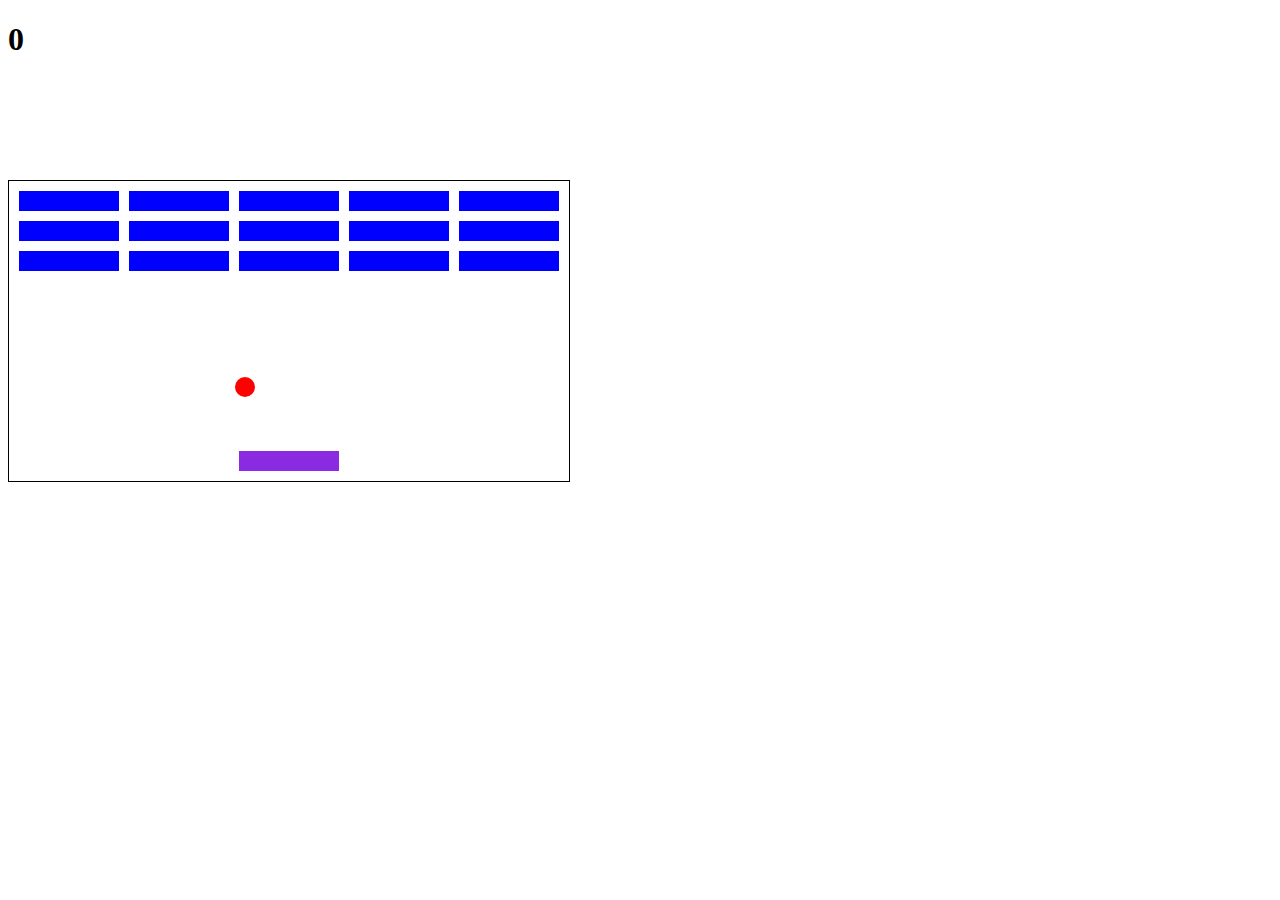
<file: Breakout/index.html>
<!DOCTYPE html>
<html>
<head>
    <meta charset="utf-8" />
    <title>2D Breakout Game</title>
    <link rel="stylesheet" href="styles.css">
</head>
<body>
<h1 id="score">0</h1>
<div class="grid"></div>

<script src="app.js"></script>
</body>
</html>
</file>
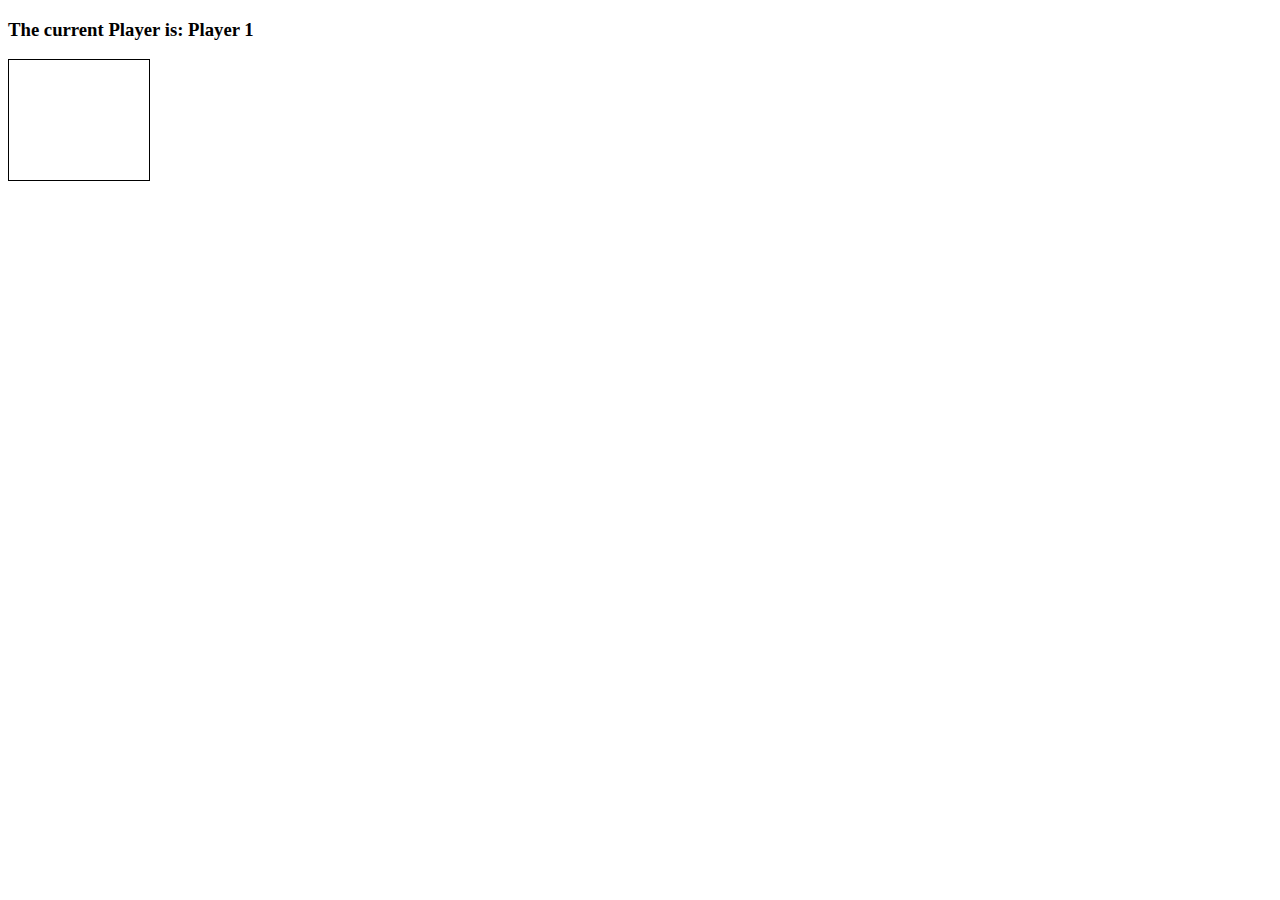
<file: Connect Four/index.html>
<!doctype html>

<html lang="en">
<head>
  <meta charset="utf-8">
  <title>Connect Four</title>
  <link rel="stylesheet" href="style.css">
  <script src="app.js" charset="utf-8"></script>
</head>
<body>
  <h3>The current Player is: Player <span id="current-player">1</span></h3>
  <h3 id="result"></h3>

  <div class="grid">
    <div></div>
    <div></div>
    <div></div>
    <div></div>
    <div></div>
    <div></div>
    <div></div>
    <div></div>
    <div></div>
    <div></div>
    <div></div>
    <div></div>
    <div></div>
    <div></div>
    <div></div>
    <div></div>
    <div></div>
    <div></div>
    <div></div>
    <div></div>
    <div></div>
    <div></div>
    <div></div>
    <div></div>
    <div></div>
    <div></div>
    <div></div>
    <div></div>
    <div></div>
    <div></div>
    <div></div>
    <div></div>
    <div></div>
    <div></div>
    <div></div>
    <div></div>
    <div></div>
    <div></div>
    <div></div>
    <div></div>
    <div></div>
    <div></div>
    <div class="taken"></div>
    <div class="taken"></div>
    <div class="taken"></div>
    <div class="taken"></div>
    <div class="taken"></div>
    <div class="taken"></div>
    <div class="taken"></div>
  </div>

</body>
</html>
</file>
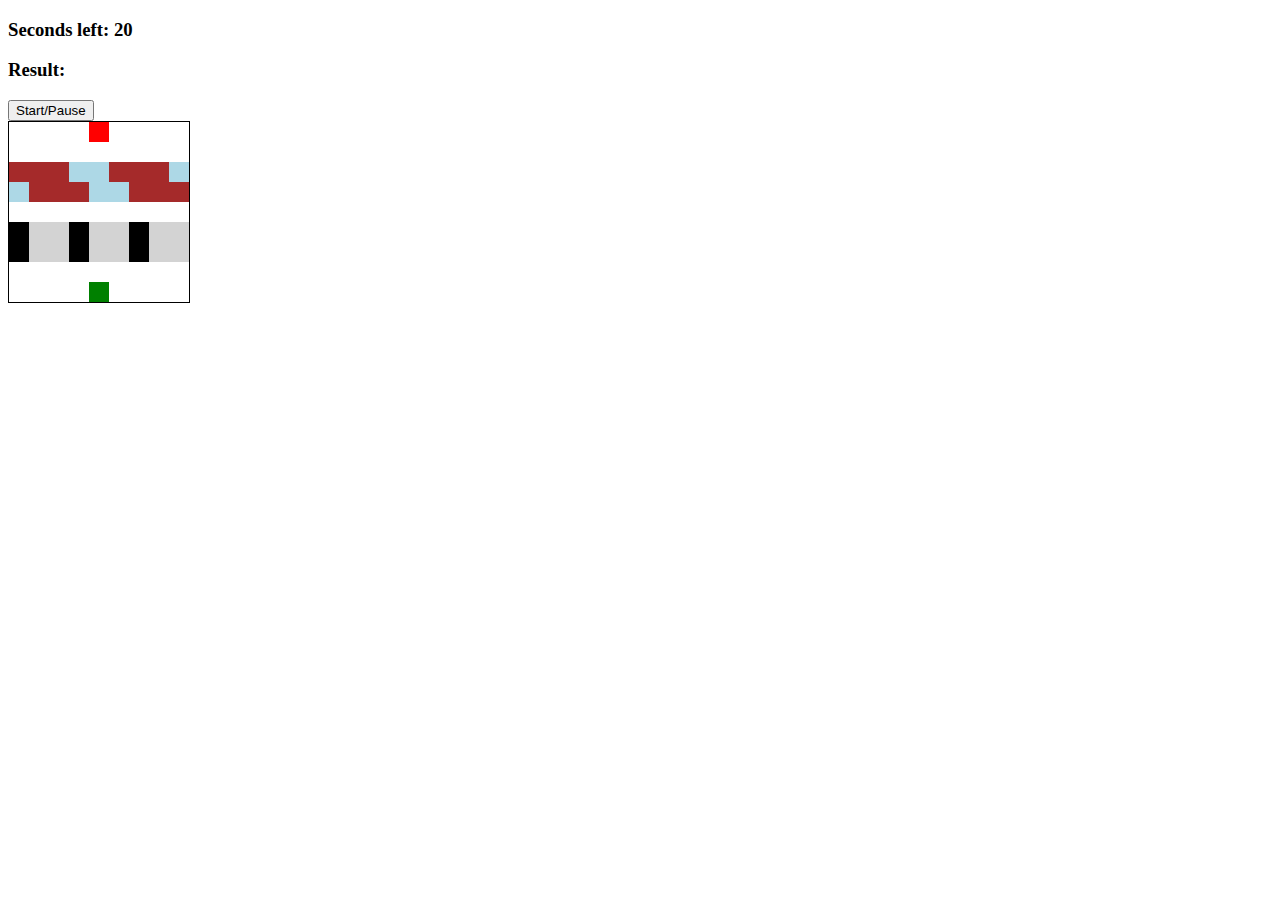
<file: Frogger/index.html>
<!DOCTYPE html>
<html lang="en">
<head>
    <meta charset="UTF-8">
    <title>Frogger</title>
    <link rel="stylesheet" type="text/css" href="styles.css">
</head>
<body>

    <h3>Seconds left: <span id="time-left">20</span></h3>
    <h3>Result: <span id="result"></span></h3>

    <button id="start-pause-button">Start/Pause</button>

    <div class="grid">
        <div></div>
        <div></div>
        <div></div>
        <div></div>
        <div class="ending-block"></div>
        <div></div>
        <div></div>
        <div></div>
        <div></div>
        <div></div>
        <div></div>
        <div></div>
        <div></div>
        <div></div>
        <div></div>
        <div></div>
        <div></div>
        <div></div>
        <div class="log-left l1"></div>
        <div class="log-left l2"></div>
        <div class="log-left l3"></div>
        <div class="log-left l4"></div>
        <div class="log-left l5"></div>
        <div class="log-left l1"></div>
        <div class="log-left l2"></div>
        <div class="log-left l3"></div>
        <div class="log-left l4"></div>
        <div class="log-right l5"></div>
        <div class="log-right l1"></div>
        <div class="log-right l2"></div>
        <div class="log-right l3"></div>
        <div class="log-right l4"></div>
        <div class="log-right l5"></div>
        <div class="log-right l1"></div>
        <div class="log-right l2"></div>
        <div class="log-right l3"></div>
        <div></div>
        <div></div>
        <div></div>
        <div></div>
        <div></div>
        <div></div>
        <div></div>
        <div></div>
        <div></div>
        <div class="car-left c1"></div>
        <div class="car-left c2"></div>
        <div class="car-left c3"></div>
        <div class="car-left c1"></div>
        <div class="car-left c2"></div>
        <div class="car-left c3"></div>
        <div class="car-left c1"></div>
        <div class="car-left c2"></div>
        <div class="car-left c3"></div>
        <div class="car-right c1"></div>
        <div class="car-right c2"></div>
        <div class="car-right c3"></div>
        <div class="car-right c1"></div>
        <div class="car-right c2"></div>
        <div class="car-right c3"></div>
        <div class="car-right c1"></div>
        <div class="car-right c2"></div>
        <div class="car-right c3"></div>
        <div></div>
        <div></div>
        <div></div>
        <div></div>
        <div></div>
        <div></div>
        <div></div>
        <div></div>
        <div></div>
        <div></div>
        <div></div>
        <div></div>
        <div></div>
        <div class="starting-block frog"></div>
        <div></div>
        <div></div>
        <div></div>
        <div></div>
    </div>

    <script src="app.js"></script>
</body>
</html>
</file>
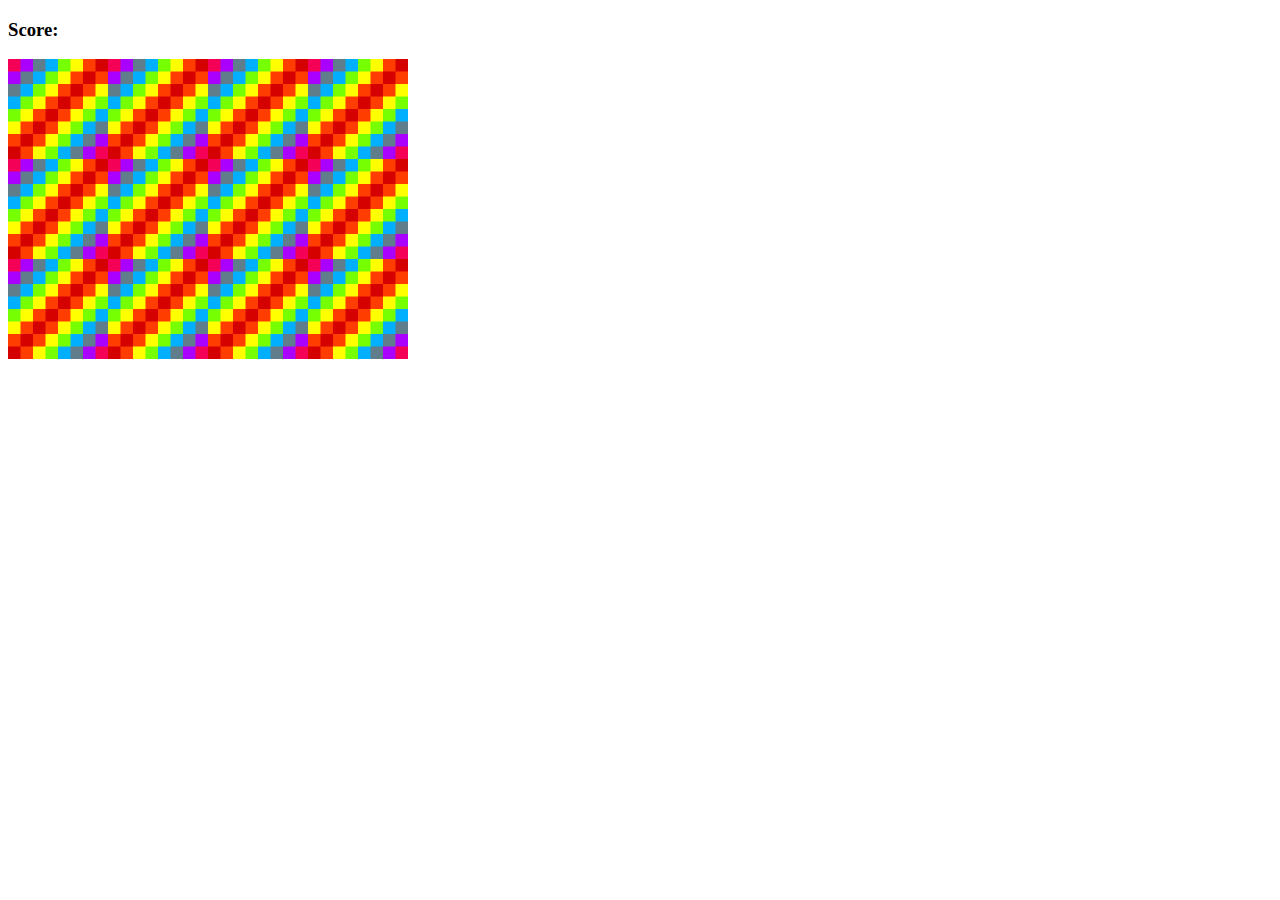
<file: Memory game/index.html>
<!DOCTYPE html>
<html lang="en" dir="ltr">
<head>
  <meta charset="UTF-8">
  <title>Memory Game</title>
  <link rel="stylesheet" href="style.css"></link>
  <script src="app.js" charset="utf-8"></script>
</head>
<body>

  <h3>Score:<span id="result"></span></h3>

  <div class="grid">
  </div>

</body>
</html>
</file>
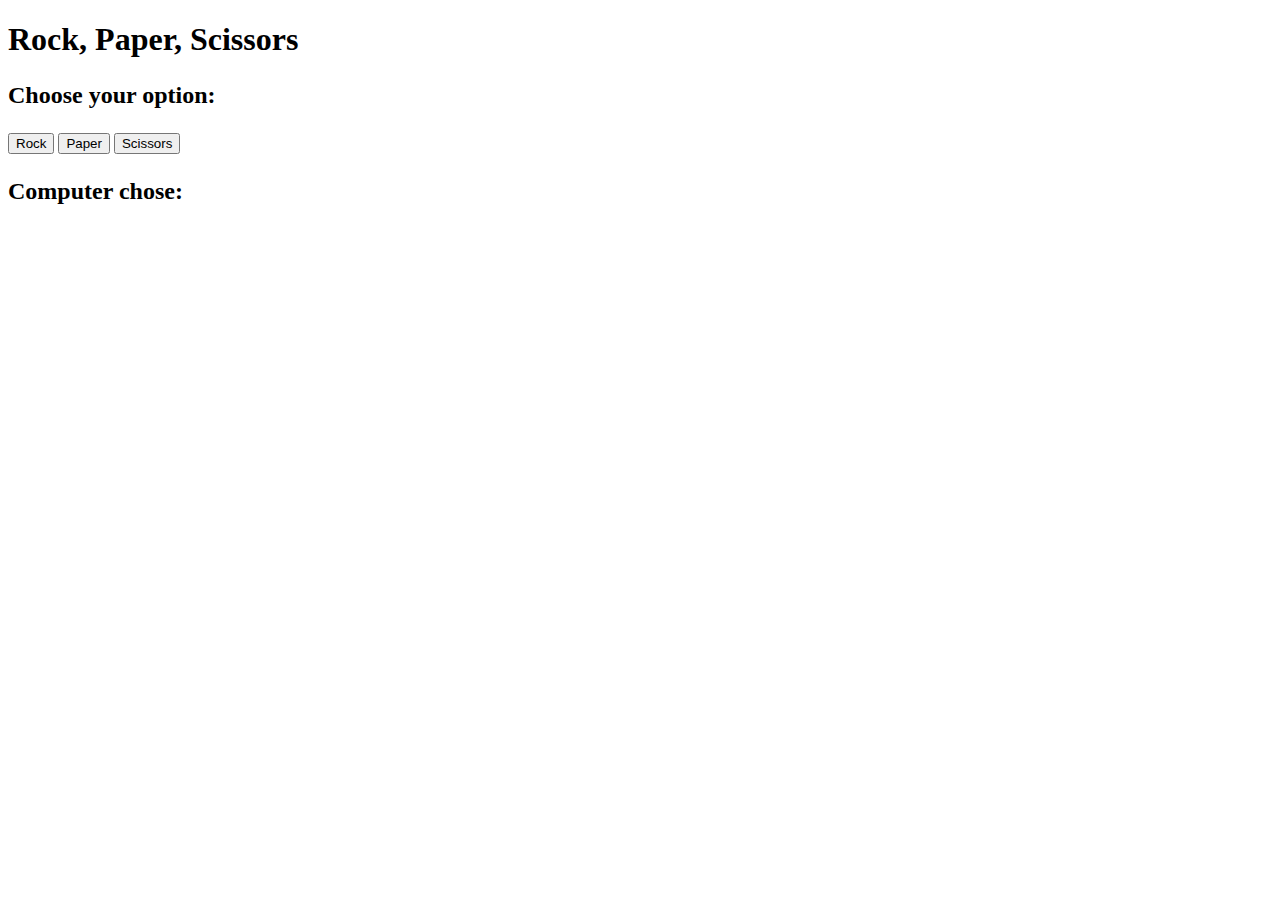
<file: Rock paper scissor/index.html>
<!DOCTYPE html>
<html lang="en">
<head>
    <meta charset="UTF-8">
    <meta name="viewport" content="width=device-width, initial-scale=1.0">
    <title>Rock Paper Scissors</title>
    <link rel="stylesheet" href="styles.css">
</head>
<body>
    <h1>Rock, Paper, Scissors</h1>
    <p>Choose your option:</p>
    <button onclick="play('rock')">Rock</button>
    <button onclick="play('paper')">Paper</button>
    <button onclick="play('scissors')">Scissors</button>

    <p>Computer chose:</p>
    <div id="computer-choice"></div>

    <div id="result"></div>

    <script src="app.js"></script>
</body>
</html>
</file>
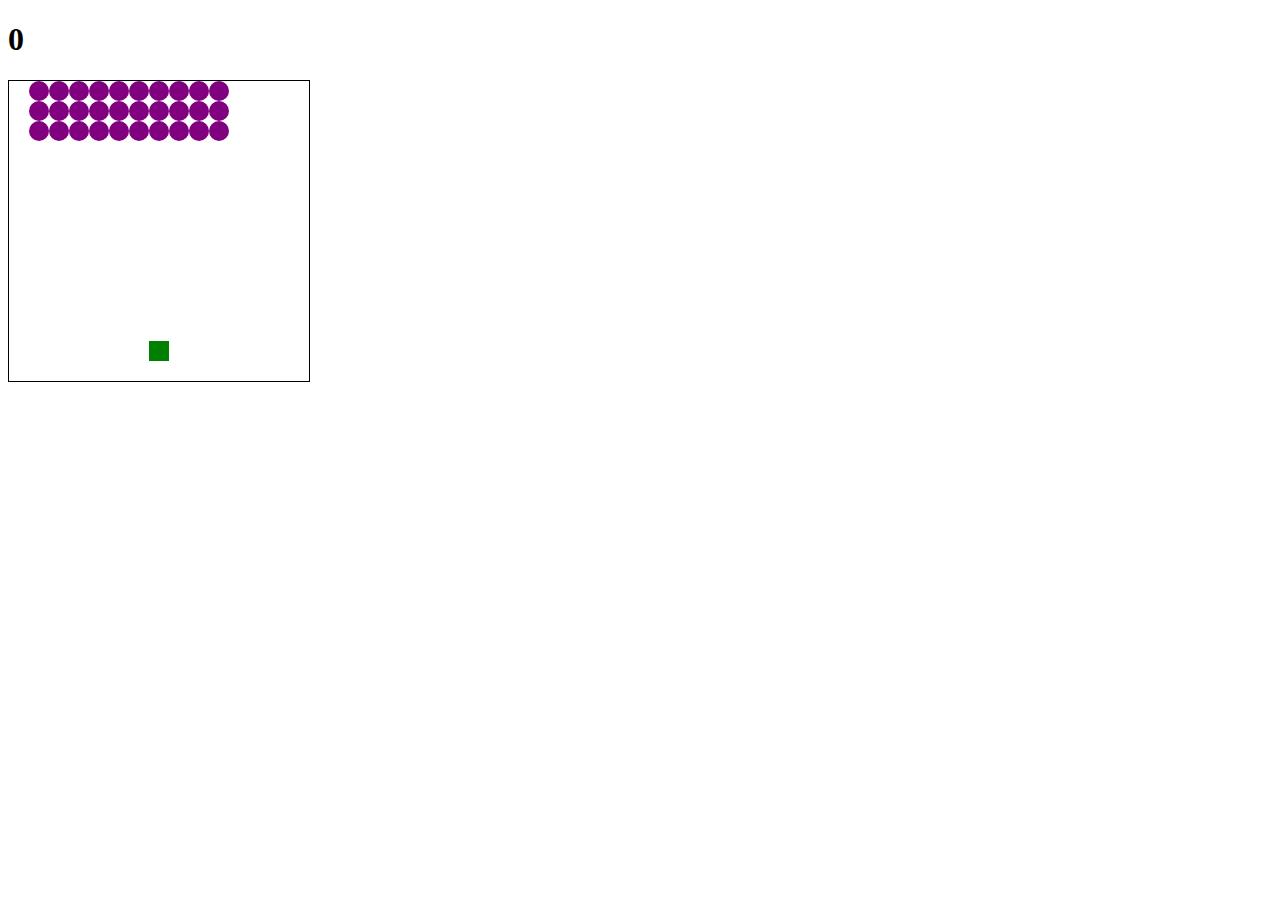
<file: Space Invaders/index.html>
<!DOCTYPE html>
<html lang="en">
<head>
    <meta charset="UTF-8">
    <title>Space Invaders</title>
    <link rel="stylesheet" href="style.css">
</head>
<body>
    <h1 class="results">0</h1>
    <div class="grid"></div>
    <script src="app.js"></script>
</body>
</html>
</file>
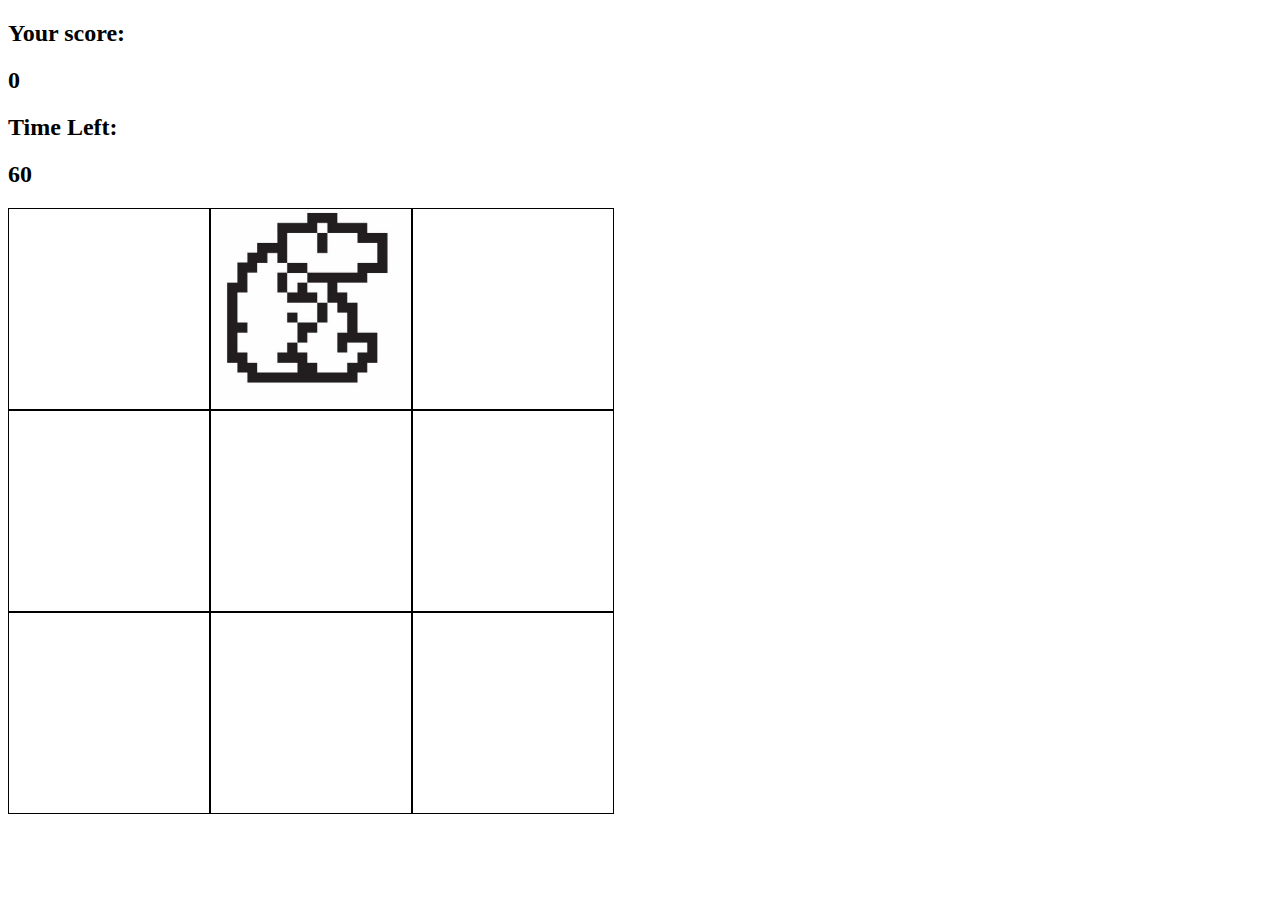
<file: Whac a mole/index.html>
<!doctype html>

<html lang="en">
<head>
  <meta charset="utf-8">
  <title>Whac-a-mole</title>
  <link rel="stylesheet" href="styles.css">
</head>
<body>

  <h2>Your score:</h2>
  <h2 id="score">0</h2>

  <h2>Time Left:</h2>
  <h2 id="time-left">60</h2>

  <div class="grid">
    <div class="square" id="1"></div>
    <div class="square" id="2"></div>
    <div class="square" id="3"></div>
    <div class="square" id="4"></div>
    <div class="square" id="5"></div>
    <div class="square" id="6"></div>
    <div class="square" id="7"></div>
    <div class="square" id="8"></div>
    <div class="square" id="9"></div>
  </div>

  <script src="app.js"></script>
</body>
</html>
</file>
<file: Breakout/styles.css>
.grid {
  position: absolute;
  width: 560px;
  height: 300px;
  border: solid 1px black;
  margin-top: 100px;
}

.user {
  position: absolute;
  width: 100px;
  height: 20px;
  background-color: blueviolet;
}

.block {
  position: absolute;
  width: 100px;
  height: 20px;
  background-color: blue;
}

.ball {
  position: absolute;
  width: 20px;
  height: 20px;
  border-radius: 10px;
  background-color: red;
}
</file>
<file: Connect Four/style.css>
.grid {
  border: 1px solid;
  height: 120px;
  width: 140px;
  display: flex;
  flex-wrap: wrap;
}

.grid div {
  height: 20px;
  width: 20px;
}

.player-one {
  background-color: red;
  border-radius: 10px;
}

.player-two {
  background-color: blue;
  border-radius: 10px;
}
</file>
<file: Frogger/styles.css>
.grid {
    border: 1px solid black;
    height: 180px;
    width: 180px;
    display: flex;
    flex-wrap: wrap;
}

.grid div {
    height: 20px;
    width: 20px;
}

.ending-block {
    background-color: red;
}

.starting-block {
    background-color: blue;
}
.l1, .l2, .l3 {
    background-color: brown;
}

.l4, .l5 {
    background-color: lightblue;
}

.c1 {
    background-color: black;
}

.c2, .c3 {
    background-color: lightgrey;
}

.frog {
    background-color: green;
}
</file>
<file: Memory game/style.css>
.grid {
  display: flex;
  flex-wrap: wrap;
  width: 400px;
  height: 300px;
}
</file>
<file: Rock paper scissor/styles.css>
p {
    font-size: 24px; /* Adjust the size as needed */
    font-weight: bold; /* Optional: Make it bold */
}
#result {
    margin-top: 20px;
    font-size: 24px;
    font-weight: bold;
}
</file>
<file: Space Invaders/style.css>
.grid {
	width: 300px;
	height: 300px;
	border: solid black 1px;
	display: flex;
	flex-wrap: wrap;
}

.grid div {
	width: 20px;
	height: 20px;
}

.invader {
	background-color: purple;
	border-radius: 10px;
}

.shooter {
	background-color: green;
}

.laser {
	background-color: orange;
}

.boom {
	background-color: red;
}
</file>
<file: Whac a mole/styles.css>
.grid {
	width: 606px;
	height: 606px;
	display: flex;
	flex-wrap: wrap;
}

.square {
	height: 200px;
	width: 200px;
	border: solid black 1px;
}

.mole {
	background-image: url("mole.jpg");
	background-size: cover;
}
</file>
